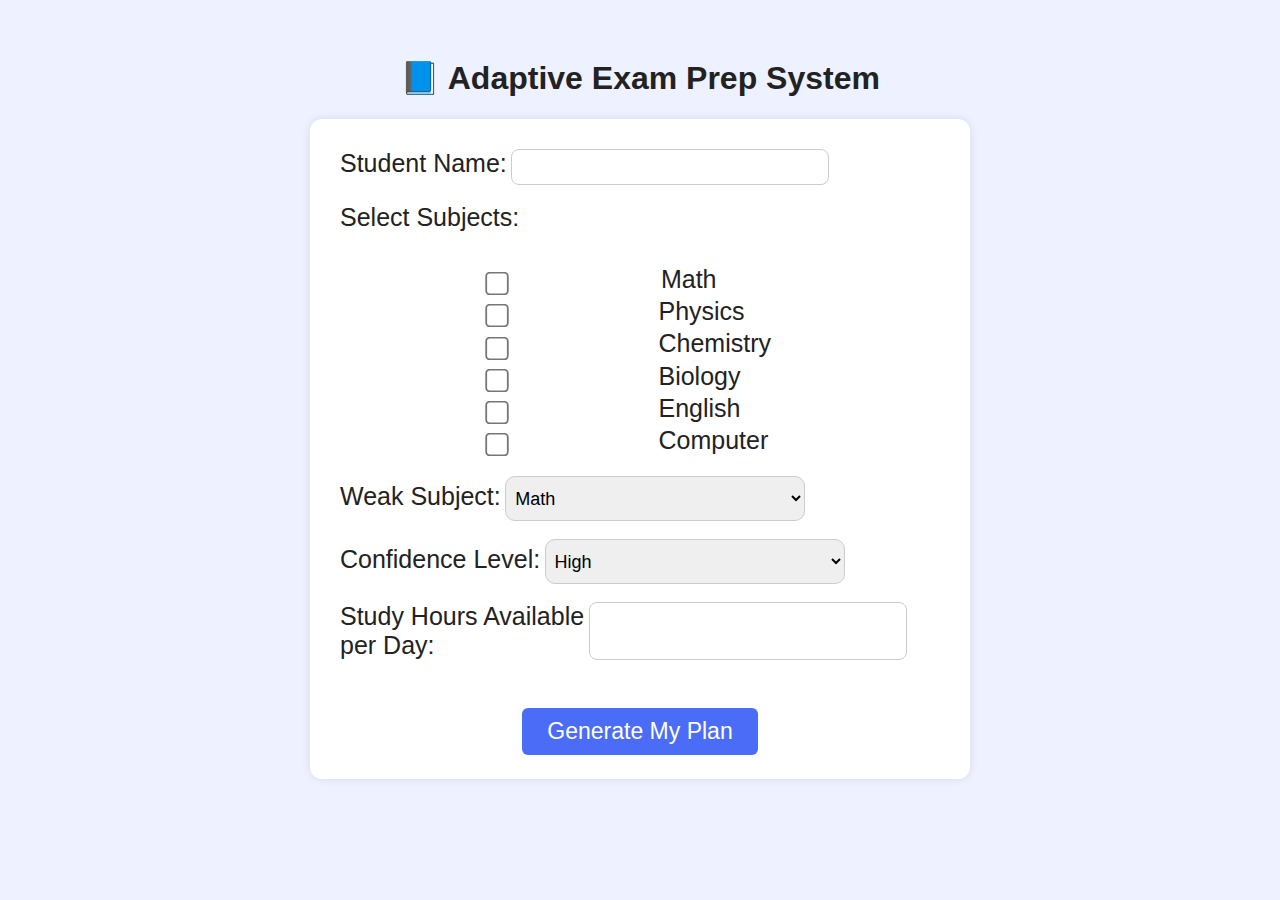
<file: templates/index.html>
<!DOCTYPE html>
<html lang="en">
<head>
  <meta charset="UTF-8">
  <title>Adaptive Exam Prep</title>
  <link rel="stylesheet" href="/static/css/shivansh.css">
</head>
<body>
  <h1>📘 Adaptive Exam Prep System</h1>

  <form action="/generate" method="POST">
    <label>Student Name:</label>
    <input type="text" name="name" required><br><br>

    <div id="nattu"><label >Select Subjects:</label></div><br>
<input type="checkbox" name="subjects" value="Math"><label class="bpbp"> Math</label><br>
<input type="checkbox" name="subjects" value="Physics"> <label class="bpbp">Physics</label><br>
<input type="checkbox" name="subjects" value="Chemistry"> <label class="bpbp">Chemistry</label><br>
<input type="checkbox" name="subjects" value="Biology"> <label class="bpbp">Biology</label><br>
<input type="checkbox" name="subjects" value="English"> <label class="bpbp">English</label><br>
<input type="checkbox" name="subjects" value="Computer"> <label class="bpbp">Computer</label><br><br>

<script>
const checkboxes = document.querySelectorAll('input[name="subjects"]'); // plural
checkboxes.forEach(cb => {
  cb.addEventListener('change', () => {
    const checked = document.querySelectorAll('input[name="subjects"]:checked'); // plural
    if (checked.length > 3) {
      cb.checked = false; // uncheck last one
      alert("You can select only 3 subjects.");
    }
  });
});
</script>


  

    <div id="jatayu"><label>Weak Subject:</label>
    <select name="weak" class="big-dropdown" required>
      <option value="Math">Math</option>
      <option value="Physics">Physics</option>
      <option value="Chemistry">Chemistry</option>
      <option value="Biology">Biology</option>
      <option value="English">English</option>
      <option value="Computer">Computer</option>
    </select><br></div>

    <label>Confidence Level:</label>
    <select class="big-dropdown " name="confidence">
      <option value="high">High</option>
      <option value="medium">Medium</option>
      <option value="low">Low</option>
    </select><br><br>

    <div id="bromo"><label id="jp">Study Hours Available<br> per Day:</label>
    <input type="number" name="time" required></div><br>

    <div id="sugriv"><button type="submit">Generate My Plan</button></div>
  </form>
</body>
</html>
</file>
<file: static/css/shivansh.css>
body {
  font-family: 'Poppins', sans-serif;
  background-color: #eef1ff;
  text-align: center;
  color: #222;
  padding: 30px;
}

form {
  background: white;
  padding: 30px;
  border-radius: 12px;
  width: 600px;
  height: 600px;
  margin: auto;
  box-shadow: 0 0 10px rgba(0,0,0,0.1);
  text-align: left;
}
label{
    font-size: 25px;
}
#nattu{
    margin-bottom: 15px;
}
input {
  width: 300px;
  padding: 8px;
  border-radius: 8px;
  border: 1px solid #ccc;
  font-size: 16px;
}
input[type="checkbox"] {
  transform: scale(1.8);
  vertical-align: middle;
  margin-right: 8px;
  margin: 7px;
}
.big-dropdown {
  width: 300px;
  height: 45px;
  font-size: 18px;
  border-radius: 10px;
  padding: 5px;
  border: 1px solid #ccc;
}
#jatayu{
    margin-bottom: 18px;
}
option{
    font-size: larger;
}

#bromo{
    display: flex;
}
#jp{
    padding-right: 5px;
}

button {
  background-color: #4A6CF7;
  color: white;
  padding: 10px 25px;
  border: none;
  border-radius: 6px;
  cursor: pointer;
  font-size: 23px;
}

button:hover {
  background-color: #3758e1;
}

table {
  margin: 20px auto;
  border-collapse: collapse;
  width: 80%;
}

th, td {
  border: 1px solid #ccc;
  padding: 10px;
}

th {
  background-color: #4A6CF7;
  color: white;
}

a {
  color: #4A6CF7;
  text-decoration: none;
}

ul {
  text-align: left;
  display: inline-block;
  margin-top: 20px;
}
#sugriv {
    text-align: center;
    margin: 30px;
}
.bpbp{
    font-weight: lighter;
    font-family: 'Franklin Gothic Medium', 'Arial Narrow', Arial, sans-serif;
}
</file>
